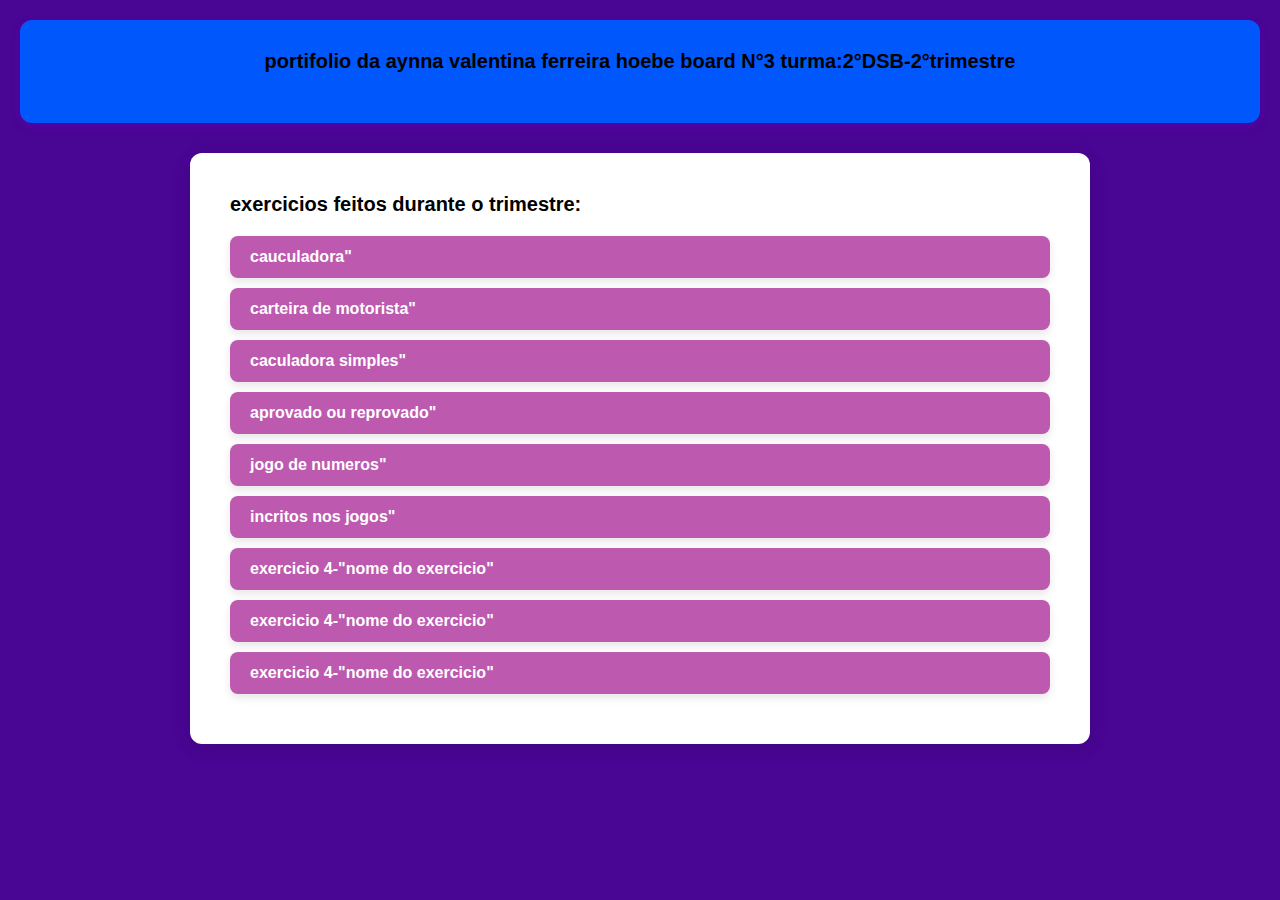
<file: index.html>
<!DOCTYPE html>
<html lang="pt-br">
<head>
    <meta charset="UTF-8">
    <meta name="viewport" content="width=device-width, initial-scale=1.0">
    <link rel="stylesheet" href="style.css">
    <title>portifolio da aynna valentina ferreira hoebe board N°3-programaçao front-end - 2°trimestre</title>
</head>
<body>
    <header>
<h1>portifolio da aynna valentina ferreira hoebe board N°3 turma:2°DSB-2°trimestre</h1>
    </header>
    <main>
        <h2>exercicios feitos durante o trimestre:</h2>

        <ul>
            <a href="exercicio 1/exercicio1.html"><li> cauculadora"</li></a>
            <a href="exercicio2/exercicio2.html"><li> carteira de motorista"</li></a>
            <a href="ex3/ex3.html"><li> caculadora simples"</li></a>
            <a href="ex4/ex4.html"><li> aprovado ou reprovado"</li></a>
             <a href="ex5/ex5.html"><li> jogo de numeros"</li></a>
              <a href="ex6/ex6.html"><li> incritos nos jogos"</li></a>
               <a href="EX7/ex7.html"><li> exercicio 4-"nome do exercicio"</li></a>
                <a href="ex8/ex8.html"><li> exercicio 4-"nome do exercicio"</li></a>
                 <a href="ex12/ex12.html"><li> exercicio 4-"nome do exercicio"</li></a>
        </ul>
    </main>
</body>
</html>
</file>
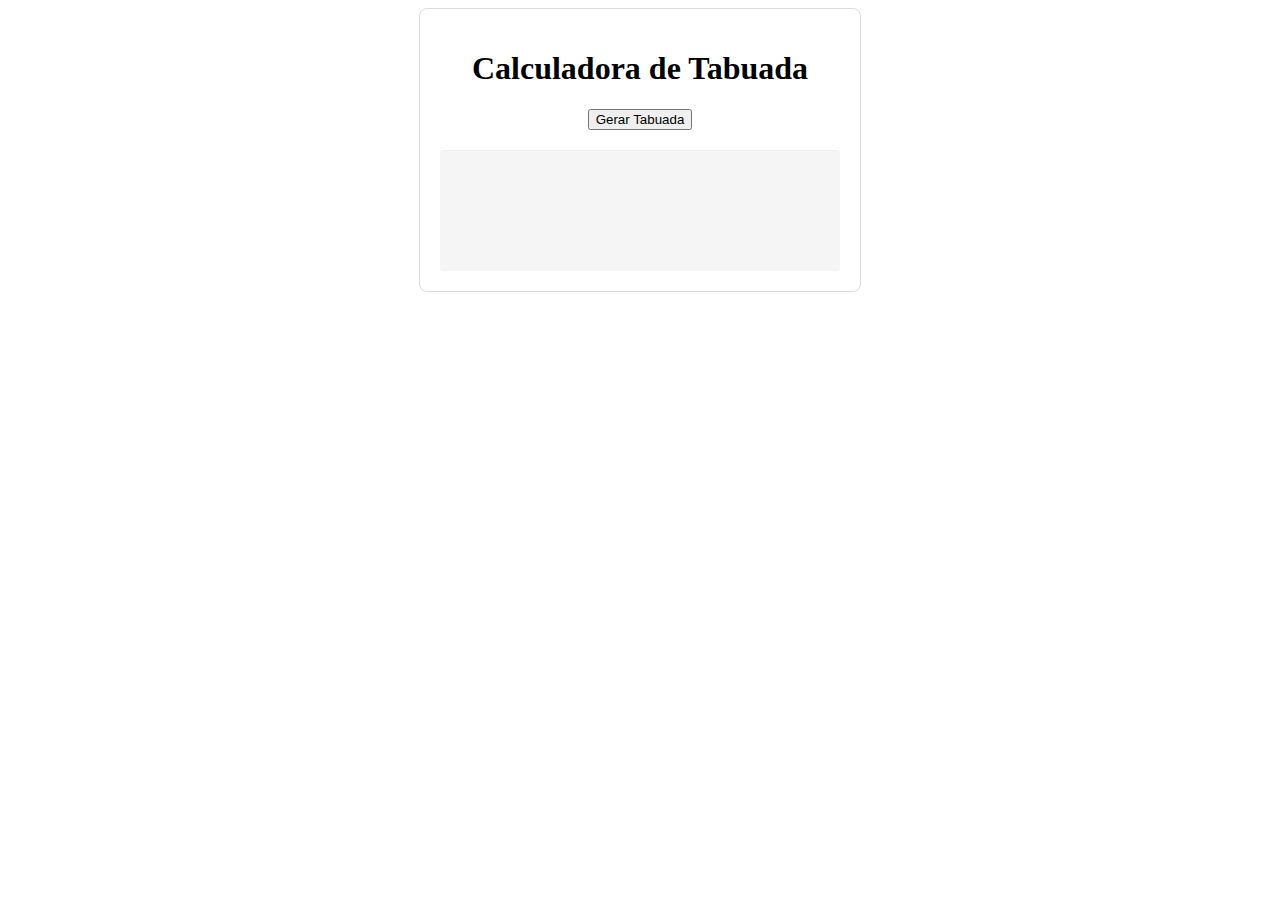
<file: ex12/ex12.html>
<!DOCTYPE html>
<html lang="pt-BR">
<head>
    <meta charset="UTF-8">
    <meta name="viewport" content="width=device-width, initial-scale=1.0">
    <title>Calculadora de Tabuada</title>
</head>
<body>
    <div class="calculadora" style="max-width: 400px; margin: 0 auto; padding: 20px; text-align: center; border: 1px solid #ddd; border-radius: 8px;">
        <h1>Calculadora de Tabuada</h1>
        <button onclick="gerartabuada()">Gerar Tabuada</button>
        <div id="resultado" style="margin-top: 20px; padding: 10px; border-top: 1px solid #eee; text-align: left; background: #f5f5f5; border-radius: 4px; min-height: 100px;"></div>
    </div>
    <script src="script12.js"></script>
</body>
</html>
</file>
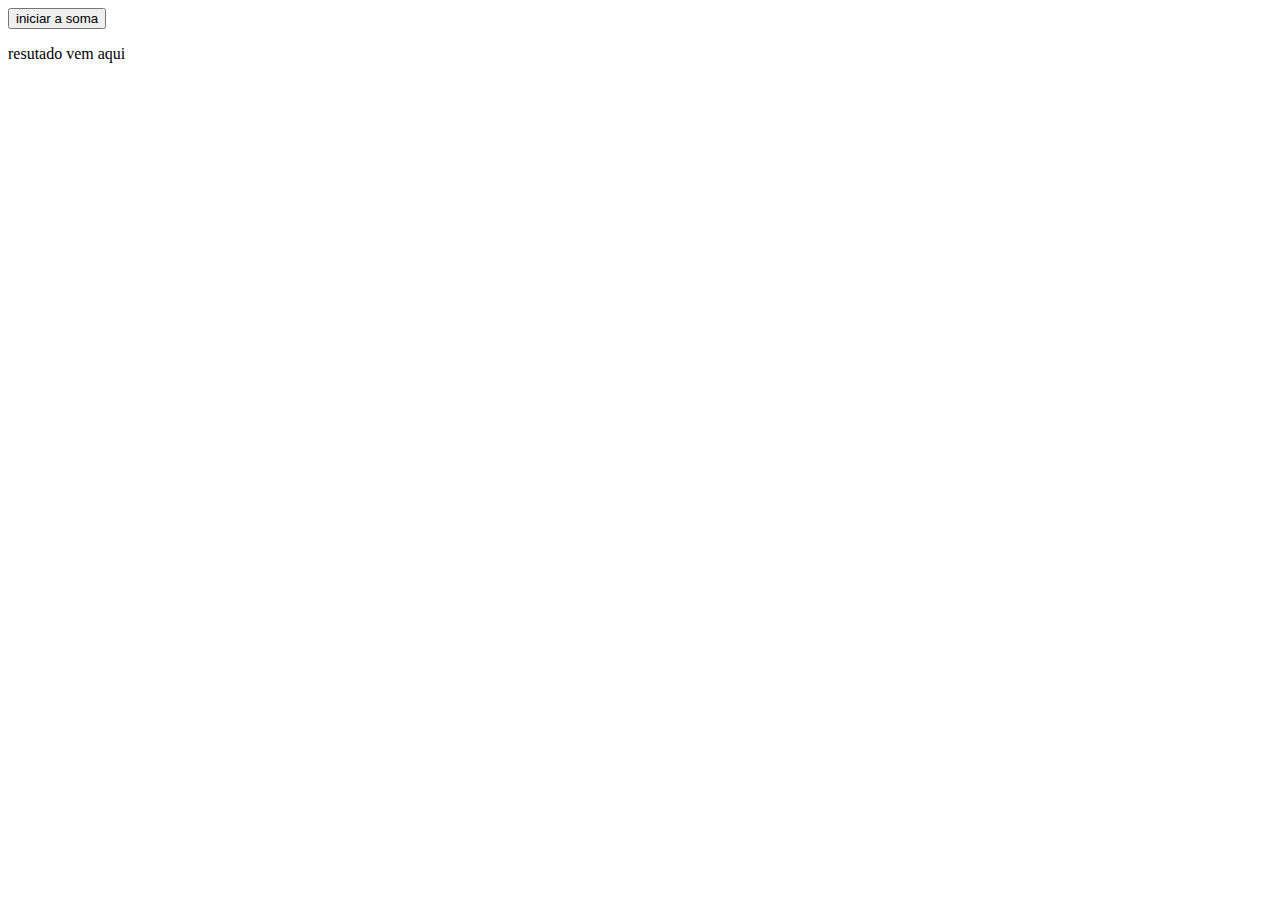
<file: exercicio 1/exercicio1.html>
<!DOCTYPE html>
<html lang="pt-br">
<head>
    <meta charset="UTF-8">
    <meta name="viewport" content="width=device-width, initial-scale=1.0">
    <title>exercicio1</title>
</head>
<body>
   <button onclick="somar()">iniciar a soma</button>
   <div id="resultado">
    <p> resutado vem aqui</p>


   </div>
   <script src="script.js"></script>
</body>
</html>
</file>
<file: style.css>
/* Reset básico */
* {
margin: 0;
padding: 0;
box-sizing: border-box;
}

/* Corpo da página */
body {
background-color: rgb(73, 5, 147);
font-family: Arial, sans-serif;
padding: 20px;
}

/* Cabeçalho */
header {
background-color: rgb(0, 88, 252);
padding: 30px;
text-align: center;
color: white;
border-radius: 12px;
box-shadow: 0 4px 10px rgba(119, 0, 255, 0.2);
margin-bottom: 30px;
}

/* Conteúdo principal */
main {
background-color: white;
padding: 40px;
margin: auto;
border-radius: 12px;
max-width: 900px;
box-shadow: 0 4px 20px rgba(0, 0, 0, 0.1);
}

/* Títulos */
h1, h2 {
color: #000000;
margin-bottom: 20px;
font-size: 20px;
}

/* Lista de exercícios */
ul {
list-style: none;
padding-left: 0;
}

li {
background-color: rgb(189, 89, 175);
margin-bottom: 10px;
padding: 12px 20px;
    border-radius: 8px;
        box-shadow: 0 4px 8px rgba(0, 0, 0, 0.1);
            transition: background 0.3s ease;
}

li:hover {
    background-color: rgb(150, 60, 140);
    }

a {
color: white;
text-decoration: none;
font-weight: bold;
}

a:hover {
text-decoration: underline;
}
</file>
